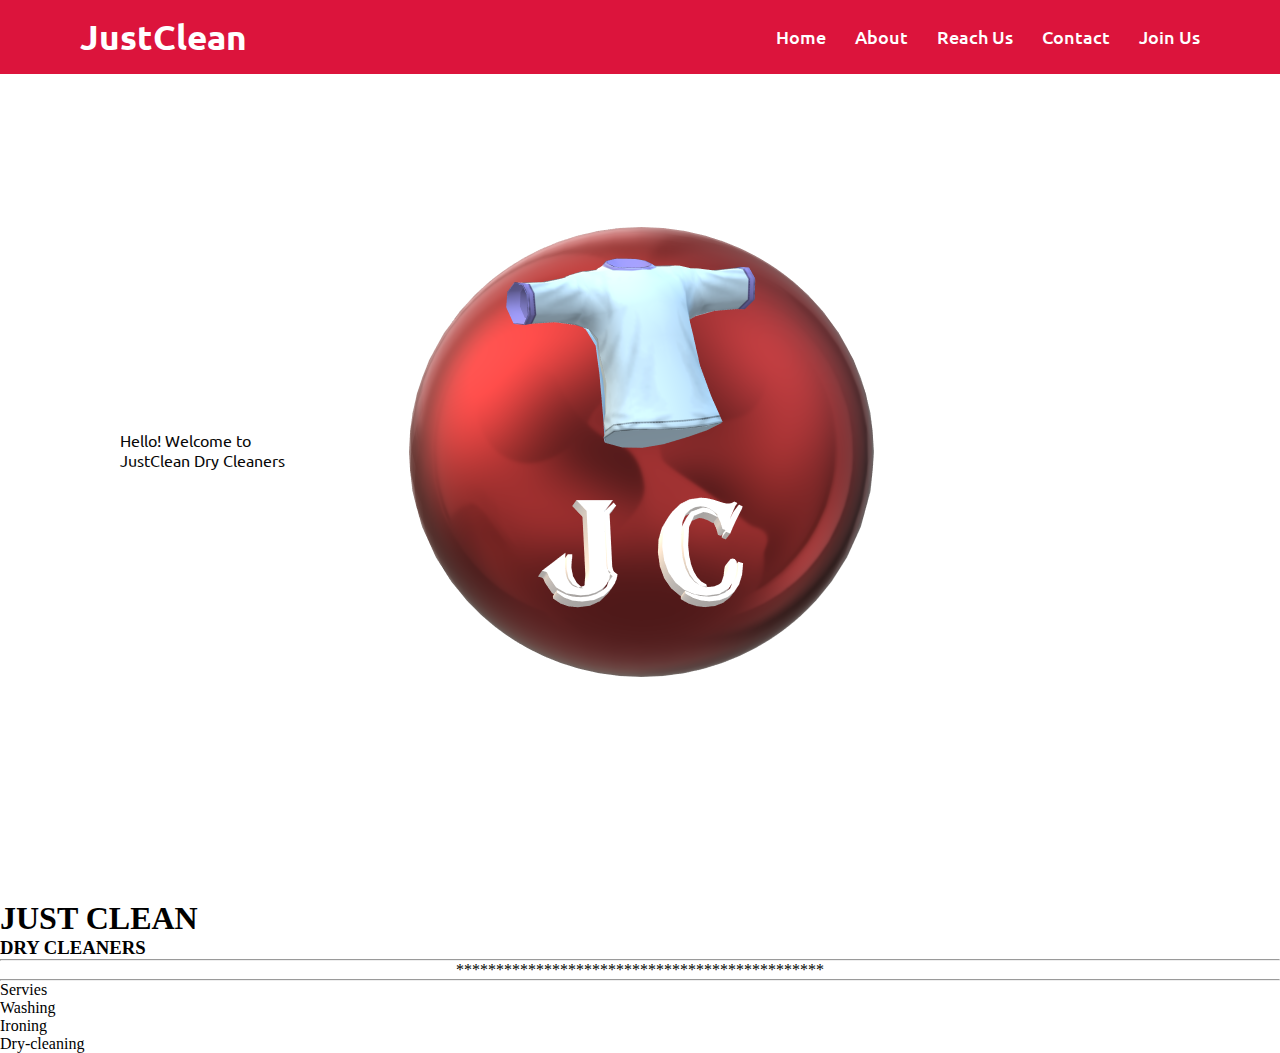
<file: site/index.html>
<!DOCTYPE html>
<html lang="en">

<head>
    <meta charset="UTF-8">
    <meta name="viewport" content="width=device-width, initial-scale=1.0">
    <title>Home</title>
    <link rel="stylesheet" href="style.css">
    <script>
        window.watsonAssistantChatOptions = {
            integrationID: "cf723d85-c669-42fa-a332-e2ab83b1c88e", // The ID of this integration.
            region: "us-east", // The region your integration is hosted in.
            serviceInstanceID: "4dda238d-bcac-45b4-aba5-c39fb7958bcf", // The ID of your service instance.
            onLoad: function(instance) { instance.render(); }
          };
        setTimeout(function(){
          const t=document.createElement('script');
          t.src="https://web-chat.global.assistant.watson.appdomain.cloud/loadWatsonAssistantChat.js";
          document.head.appendChild(t);
        });
      </script>
</head>

<body>
    <nav class="navbar">
        <div class="max-width">
            <div class="logo"><a href="#">Just<span>Clean</span></a> </div>
            <ul class="menu">
                <li><a href="/index.html">Home</a></li>
                <li><a href="#">About</a></li>
                <li><a href="/loc.html">Reach Us</a></li>
                <li><a href="#">Contact</a></li>
                <li><a href="/join.html">Join Us</a></li>
            </ul>
        </div>
    </nav>
    <section class="home" id="home">
        <div class="max-width">
            <div class="home-content">
                <div class="text-1">Hello! Welcome to</div>
                <div class="text-2">JustClean Dry Cleaners</div>
            </div>
        </div>
    </section>
    <div class="content">

        

        <h1 class="head">JUST CLEAN</h1>
        <h3 class="sub">DRY CLEANERS</h3>
    </div>
    <hr>
    <div style="text-align:center">

        **********************************************
    </div>
    <hr>
    <div>
        Servies
        <ul>
            <li>Washing</li>
            <li>Ironing</li>
            <li>Dry-cleaning</li>
        </ul>
        <ul>

        </ul>
    </div>
    
    <footer class="footer">Contact : +91 7083757576 | Mail : ad.12081999@gmail.com</footer>
</body>

</html>
</file>
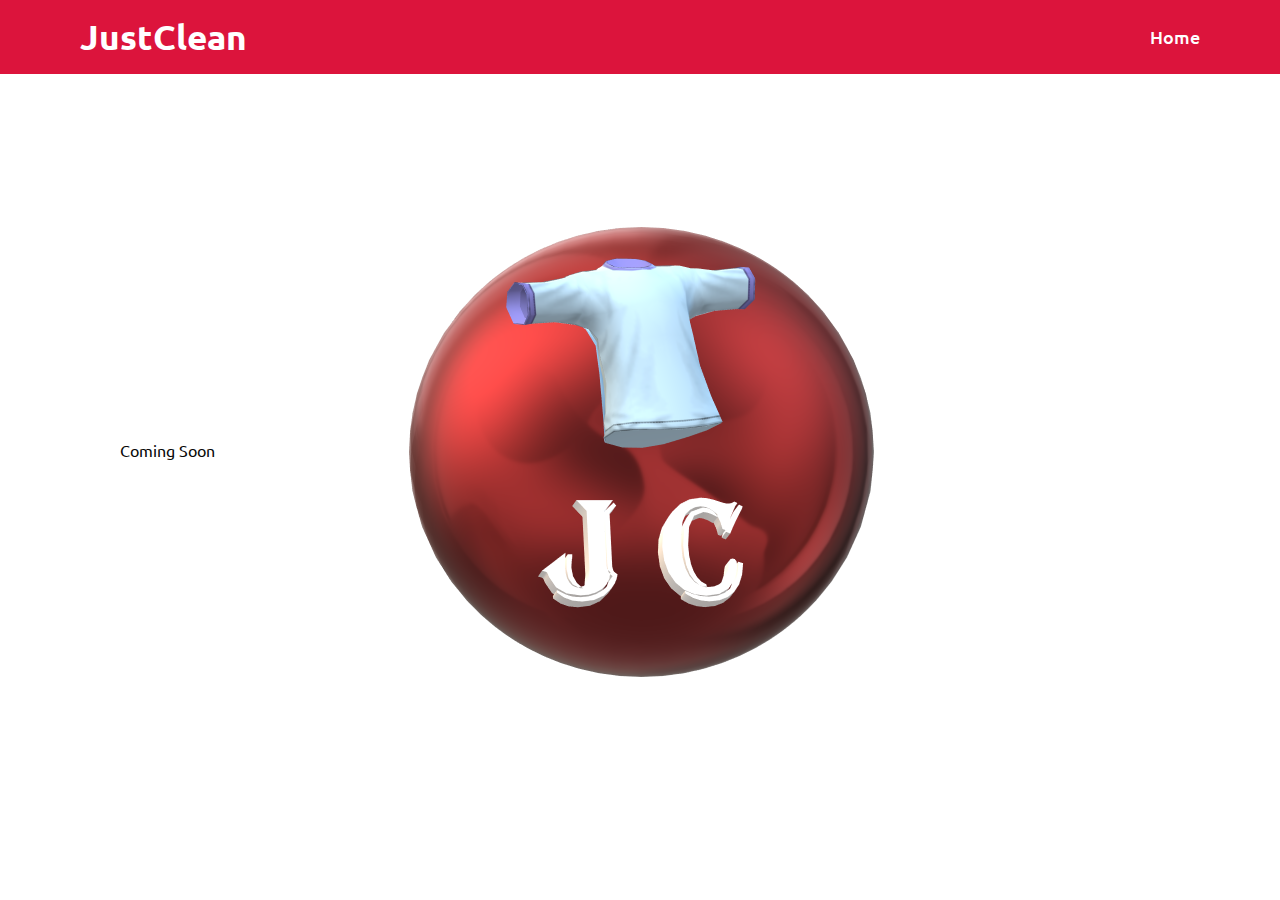
<file: site/join.html>
<html lang="en">
<head>
    <meta charset="UTF-8">
    <meta http-equiv="X-UA-Compatible" content="IE=edge">
    <meta name="viewport" content="width=device-width, initial-scale=1.0">
    <title>Join Us</title>
    
    <link rel="stylesheet" href="style.css">
</head>
<body>
    <nav class="navbar">
        <div class="max-width">
            <div class="logo"><a href="#">Just<span>Clean</span></a> </div>
            <ul class="menu">
                <li><a href="/index.html">Home</a></li>
            </ul>
        </div>
    </nav>
    
    <section class="home">
        <div class="max-width">
            <div class="home-content">
                <div class="text-1">Coming Soon</div>
            </div>
        </div>
    </section>
   
    
</body>
</html>
</file>
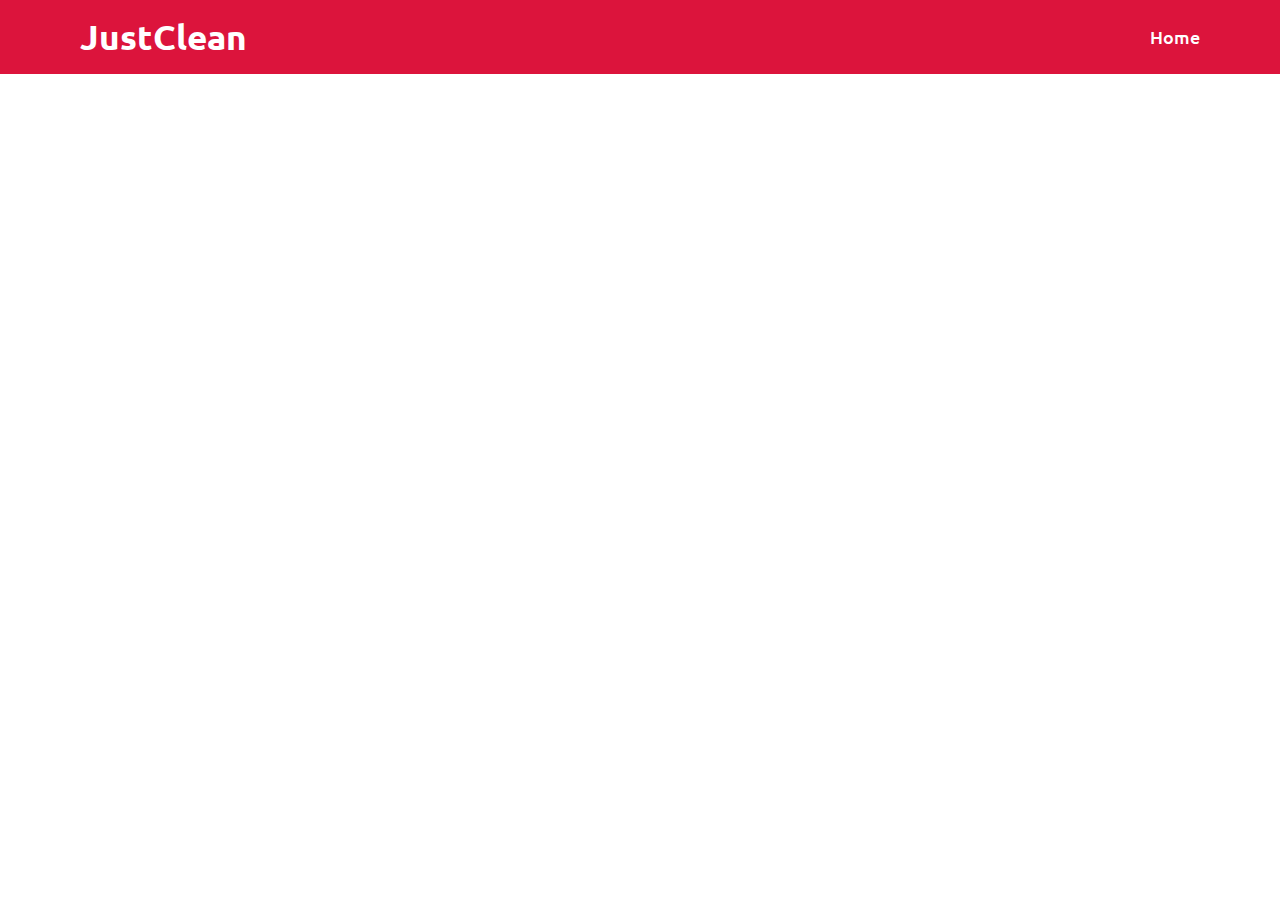
<file: site/loc.html>
<html lang="en">
<head>
    <meta charset="UTF-8">
    <meta http-equiv="X-UA-Compatible" content="IE=edge">
    <meta name="viewport" content="width=device-width, initial-scale=1.0">
    <title>Location</title>
    
    <link rel="stylesheet" href="style.css">
</head>
<body>
    <nav class="navbar">
        <div class="max-width">
            <div class="logo"><a href="#">Just<span>Clean</span></a> </div>
            <ul class="menu">
                <li><a href="/index.html">Home</a></li>
            </ul>
            
        </div>
    </nav>

    <iframe id="loc" src="https://www.google.com/maps/embed?pb=!1m18!1m12!1m3!1d3780.531754071663!2d73.87417921484449!3d18.64011928733954!2m3!1f0!2f0!3f0!3m2!1i1024!2i768!4f13.1!3m3!1m2!1s0x3bc2c701df9f6acd%3A0x4607170ff97fd937!2sJust%20Clean%20Dry%20Cleaners!5e0!3m2!1sen!2sin!4v1628183383380!5m2!1sen!2sin" width="400" height="300" style="border:0;" allowfullscreen="" loading="lazy"></iframe>
</body>
</html>
</file>
<file: site/style.css>
@import url('https://fonts.googleapis.com/css2?family=Poppins:wght@200;400;600;700&family=Ubuntu:ital,wght@0,300;0,500;0,700;1,300;1,400&display=swap');
*{
    margin: 0;
    padding: 0;
    box-sizing: border-box;
    text-decoration: none;
}
.max-width{
    max-width: 1300px;
    padding: 0px 80px;
    margin: auto;
}
.navbar{
    background: crimson;
    width: 100%;
    position: fixed;
    padding: 15px 0px;
    font-family: 'Ubuntu', sans-serif;
}
.navbar .max-width{
    display: flex;
    align-items: center;
    justify-content: space-between
}
.navbar .logo a{
    font-size: 35px;
    font-weight: 600;
    color: #fff;
}
.navbar .menu li{
    display: inline-block;
}
.navbar .menu li a{
    color: #fff;
    font-size: 18px;
    font-weight: 500;
    margin-left: 25px;
}
.home{
    display: flex;
    background: url("logo.png") no-repeat center fixed;
    height: 100vh;
    color: rgb(8, 8, 8);
    min-height: 500px;
    font-family: 'Ubuntu', sans-serif;
}
.home .max-width{
    margin: auto 0 auto 40px;
}
.footer{
    position: fixed;
}
#loc{
    position: sticky;
    top: 200px;
    left: 200px;
    margin-right: auto;
    margin-left: auto;
}
</file>
